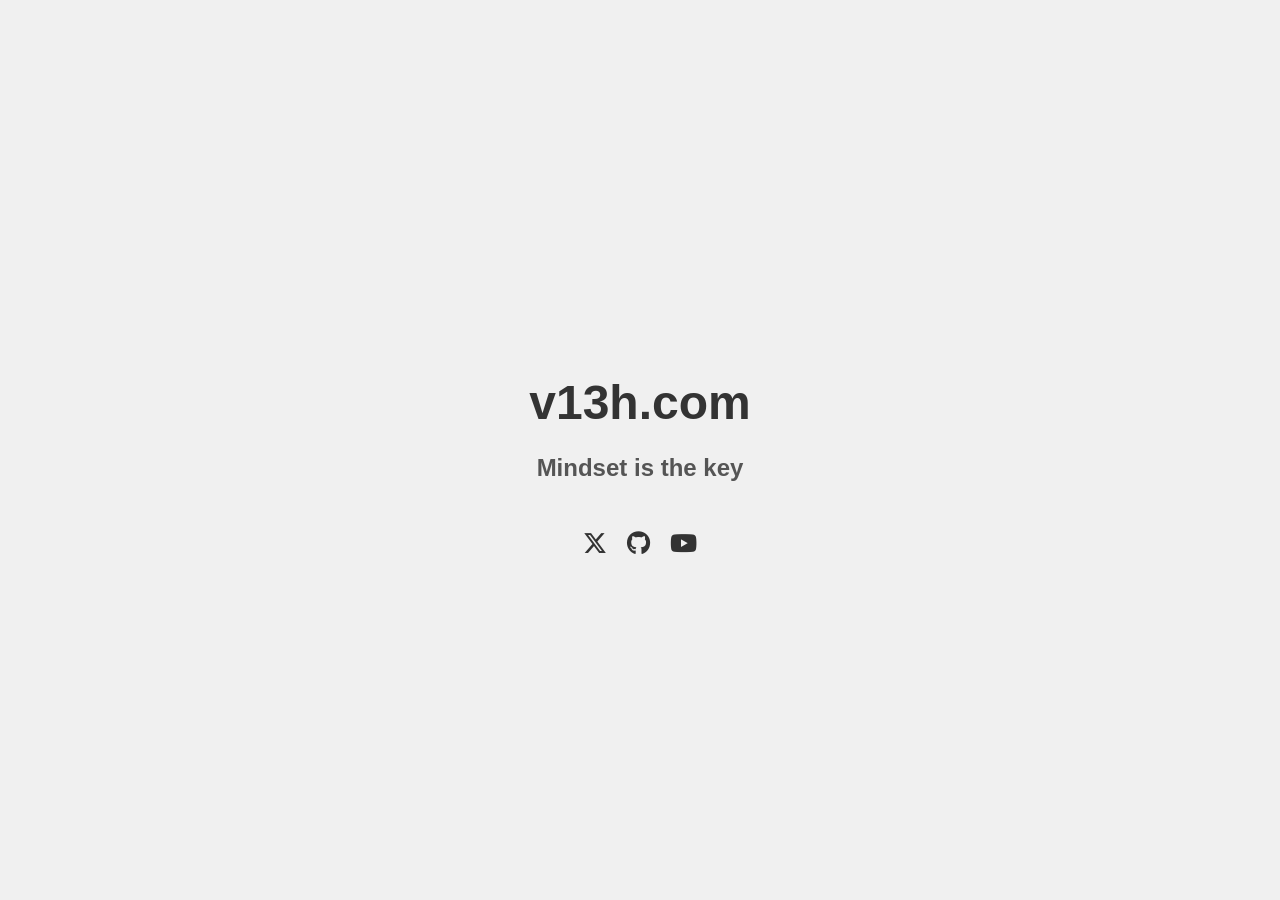
<file: index_temp.html>
<!DOCTYPE html>
<html lang="en">
<head>
    <meta charset="UTF-8">
    <meta name="viewport" content="width=device-width, initial-scale=1.0">
    <title>Welcome to v13h</title>
    <link rel="stylesheet" href="/static/css/main.css">
    <link rel="stylesheet" href="https://cdnjs.cloudflare.com/ajax/libs/font-awesome/6.4.2/css/all.min.css" integrity="sha512-z3gLpd7yknf1YoNbCzqRKc4qyor8gaKU1qmn+CShxbuBusANI9QpRohGBreCFkKxLhei6S9CQXFEbbKuqLg0DA==" crossorigin="anonymous" referrerpolicy="no-referrer" />
</head>
<body>
    <div class="container">
        <h1><span id="ai-text">v13h.com</span></h1>
        <h3>Mindset is the key</h3>

        <div class="social-links">
            <a href="https://x.com/" target="_blank" rel="noopener noreferrer"><i class="fab fa-x-twitter"></i></a>
            <a href="https://github.com/" target="_blank" rel="noopener noreferrer"><i class="fab fa-github"></i></a>
            <a href="https://youtube.com/" target="_blank" rel="noopener noreferrer"><i class="fab fa-youtube"></i></a>
        </div>
    </div>

    <script src="/static/js/main.js"></script>
</body>
</html>
</file>
<file: static/css/main.css>
/* /static/css/main.css */

body {
    font-family: sans-serif;
    margin: 0;
    padding: 0;
    display: flex;
    justify-content: center;
    align-items: center;
    min-height: 100vh;
    background-color: #f0f0f0; /* Light grey background */
    overflow: hidden; /* Prevent scrollbars during animation */
}

.container {
    text-align: center;
    position: relative; /* For absolute positioning of animation elements */
}

h1 {
    font-size: 3em;
    margin-bottom: 0.5em;
    color: #333;
}

h3 {
    font-size: 1.5em;
    color: #555;
    margin-bottom: 2em;
}

.social-links {
    display: flex;
    justify-content: center;
    gap: 20px; /* Space between icons */
}

.social-links a {
    color: #333;
    font-size: 1.5em;
    transition: color 0.3s ease; /* Smooth color transition on hover */
    text-decoration: none; /* Remove underlines from links */
}

.social-links a:hover {
    color: #007bff; /* Example hover color */
}

/* Animation-related styles (optional, but good for visual feedback) */
#ai-text {
    display: inline-block; /* Allows for transformations */
    animation: pulse 2s infinite alternate; /* Example animation */
}


@keyframes pulse {
    from {
        transform: scale(1);
        color: #aff1a1;
    }
    to {
        transform: scale(1.1);
        color: #34a347; /* Example color change */
    }
}

.transform-element {
    position: absolute;
    width: 20px;
    height: 20px;
    background-color: #3498db;
    border-radius: 50%;
    opacity: 0; /* Initially hidden */
    animation: transformAnimation 5s infinite;
}

@keyframes transformAnimation {
    0% {
      opacity: 0;
      transform: translate(0, 0) scale(0);
    }
    25% {
        opacity: 0.8;
        transform: translate(calc(100vw * (random() - 0.5)), calc(100vh * (random() - 0.5))) scale(1); /*Move random*/
    }
    50% {
        opacity: 1;
        transform: translate(calc(100vw * (random() - 0.5)), calc(100vh * (random() - 0.5))) scale(0.5);  /*Move random*/
        background-color: #40db32; /*Change color*/

    }
    75%{
        opacity: 0.8;
        transform: translate(calc(100vw * (random() - 0.5)), calc(100vh * (random() - 0.5))) scale(1); /*Move random*/
    }
    100% {
      opacity: 0;
      transform: translate(0, 0) scale(0);
    }
}
</file>
